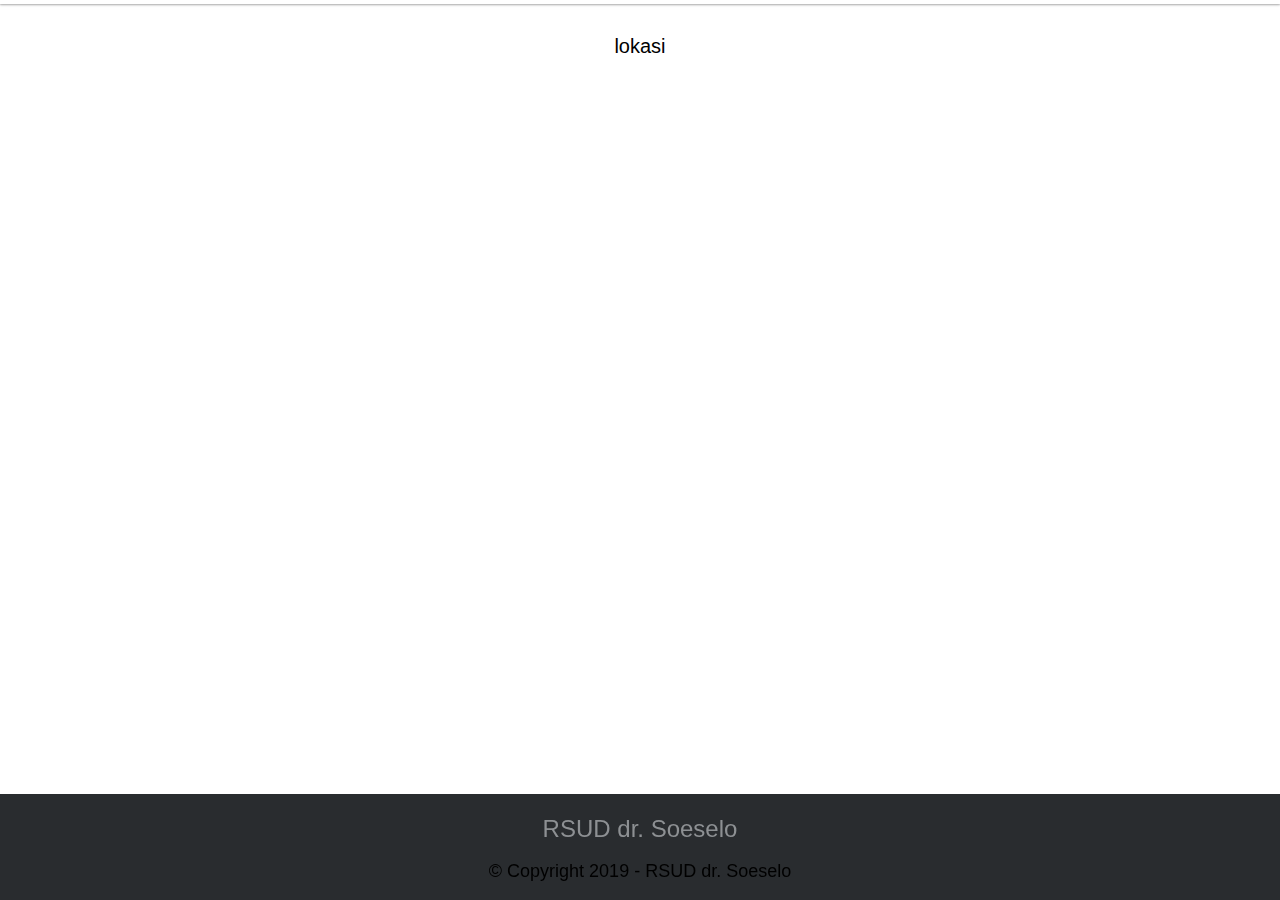
<file: alamat.html>
<!DOCTYPE html>
<html>
    <head>
         
        <title>RSUD dr. Soeselo</title>
        <link rel="stylesheet" type="text/css" href="style.css">
         
         
<style>
.content2{
    font-family: 'lato', sans-serif;
    padding-left: 90px;
    padding-right: 90px;
    font-size: 14px;
}
</style>
    </head>
    <body onload="loadDoc('beranda.html', myFunction)">
    <header class="flex-navbar">
    </header><br>
    
<h1 align="center" style="font-size:20px;">lokasi</h1><br>
<center><iframe src="https://www.google.com/maps/embed?pb=!1m18!1m12!1m3!1d3960.133833857859!2d109.13551911477332!3d-6.9935143949479786!2m3!1f0!2f0!3f0!3m2!1i1024!2i768!4f13.1!3m3!1m2!1s0x2e6fbe54f9c44e23%3A0x90c97704d9c61729!2sRS+DR+SOESELO!5e0!3m2!1sen!2sid!4v1546970366023" width="1000" height="600" frameborder="0" style="border:0" allowfullscreen></iframe></center>

         <footer class="footer-basic-centered">

			<br>
			<p class="footer-company-motto">RSUD dr. Soeselo</p>
        
          <p class="footer-company-name">© Copyright 2019 - RSUD dr. Soeselo</p>
</div>
         

</body>
</html>
</file>
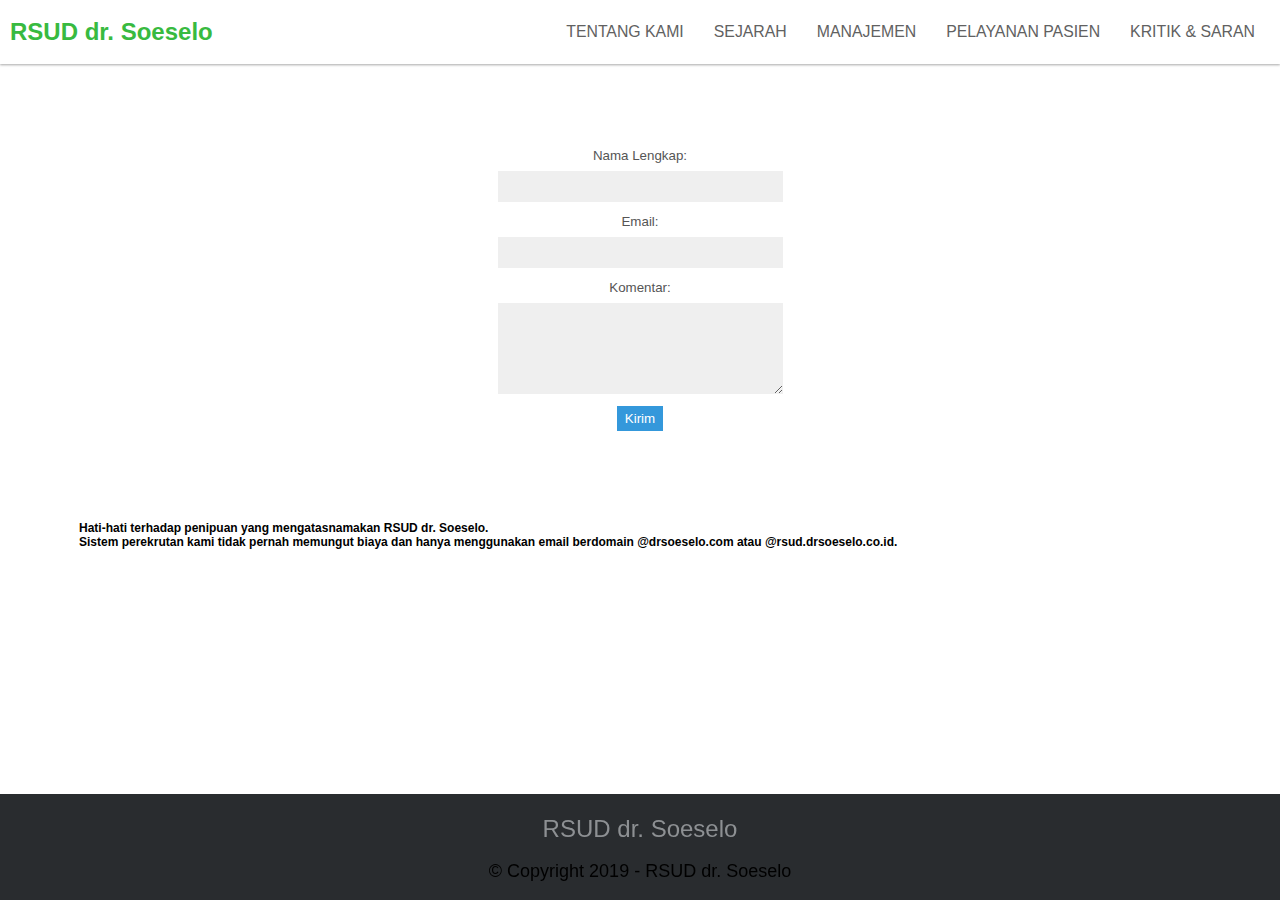
<file: karir.html>
<!DOCTYPE html>
<html>
    <head>
         
         
         
        <title>Info Lowongan pekerjaan di RSUD dr. Soeselo</title>
        <link rel="stylesheet" type="text/css" href="style.css">
		<link href="img/122.png" rel="shortcut icon">
         
         
<style>
.content2{
    font-family: 'lato', sans-serif;
    padding-left: 79px;
    padding-right: 79px;
    font-size: 14px;
}
</style>
    </head>
    <body>
        <header class="flex-navbar">
            <h1 class="logo-name"><a href="index.html">RSUD dr. Soeselo </a></h1>
            <ul class="items items-right">
              <li class="item"><a href="nilaikami.html">Tentang Kami</a></li>
              <li class="item"><a href="sejarah.html">Sejarah</a></li>
              <li class="item"><a href="manajemen.html">Manajemen</a></li>
              <li class="item"><a href="layanan2.html">Pelayanan Pasien</a></li>
              <li class="item"><a href="karir.html">Kritik & Saran</a></li>  
                </ul>
    </header><br>
    
<h1 align="center" style="font-size:20px;">

	<link rel="stylesheet" type="text/css" href="cs.css">
</head>

	<div class="login">
		<form action="#" method="POST" onSubmit="validasi()">
			<div>
				<label>Nama Lengkap:</label>
				<input type="text" name="nama" id="nama" />
			</div>
			<div>
				<label>Email:</label>
				<input type="email" name="email" id="email" />
			</div>
			<div>
				<label>Komentar:</label>
				<textarea cols="40" rows="5" name="alamat" id="alamat"></textarea>
			</div>
			<div>
				<input type="submit" value="Kirim" class="tombol">
			</div>
		</form>
	</div>

<script type="text/javascript">
	function validasi() {
		var nama = document.getElementById("nama").value;
		var email = document.getElementById("email").value;
		var alamat = document.getElementById("alamat").value;
		if (nama != "" && email!="" && alamat !="") {
			return true;
		}else{
			alert('Anda harus mengisi data dengan lengkap !');
		}
	}
</script>

</h1><br>
<div class="content2">
<p style="font-size:12px;"><b>Hati-hati terhadap penipuan yang mengatasnamakan RSUD dr. Soeselo.<br>
    Sistem perekrutan kami tidak pernah memungut biaya dan hanya menggunakan email berdomain @drsoeselo.com atau @rsud.drsoeselo.co.id.
</b></p>
</div>
<footer class="footer-basic-centered">

			<br>
			<p class="footer-company-motto">RSUD dr. Soeselo</p>
  
    <p class="footer-company-name">© Copyright 2019 - RSUD dr. Soeselo</p>
</body>
</html>
</file>
<file: style.css>
* {
    box-sizing: border-box;
  }
  
  body {
    margin: 0;
    padding: 0;
    font-family: 'lato', sans-serif;
  }
  
  .flex-navbar {
    background-color: ##FAFAFA;
    box-shadow: 0 1px 3px rgba(0,0,0,0.12), 0 1px 2px rgba(0,0,0,0.24);
    padding: 2px 10px;
    display: flex;
    align-items: center;
  }
  
  .flex-navbar .items.items-right {
    margin-left: auto;
  }
  

  .flex-navbar .logo-name a{
    color: #38ba40;
    font-size: 1em;
    text-decoration: none;
	font-weight:bold;
  }

  .flex-navbar ul.items {
    display: flex;
    align-items: center;
    list-style: none;
    margin: 0;
    padding: 0;
    color: #34495e;
    font-size: .99em;
    text-transform: uppercase;
  }
  
  .flex-navbar > ul.items li.item {
    margin: 0 15px;
  }
  
  .flex-navbar > ul.items li.item a {
    text-decoration: none;
    color: #616161;
  }
  
  .flex-navbar > ul.items li.item a:hover {
    color: red;
  }
  
  @media only screen and (max-width: 577px) {
    .flex-navbar {
      flex-direction: column;
    }
    
    .flex-navbar ul.items {
      flex-direction: column;
    }
    
    .flex-navbar ul.items.items-right {
      margin-left: initial;
    }
    
    .flex-navbar > ul.items li.item {
      margin: 15px 15px;
    }
  }
section {
    font-family: 'Lato', sans-serif;
    margin: 20px 0;
    text-align: center;
    text-transform: uppercase;
  }
  
  button {
    border: none; 
    border-radius: 4px;
    font-size: 14px;
    padding: 12px 18px;   
    margin: 20px auto 0 auto;
    display: flex;
    background:white;  
    color: #fff;             
    text-transform: uppercase;
  }

  button .btn{
    color: black;
  }

.emergencyphone button{
    background-color: #38ba40;
}
*,
*::before,
*::after {
  box-sizing: border-box;
}

.main{
  max-width: 1200px;
  margin: 0 auto;
}

h1 {
    font-size: 24px;
    font-weight: 400;
    text-align: center;
}

img {
  height: auto;
  max-width: 100%;
  vertical-align: middle;
}

.btn {
  color: #ffffff;
  padding: 0.8rem;
  font-size: 14px;
  text-transform: uppercase;
  border-radius: 4px;
  font-weight: 400;
  display: block;
  width: 90%;
  cursor: pointer;
  border: 3px solid rgba(255, 255, 255, 0.2);
  background: ;
}
.btn a{
  color: white;
  font-family: 'lato', sans-serif;
  text-decoration: none;
}


.btn:hover {
  background-color: #38ba40;
}

.cards {
  display: flex;
  flex-wrap: wrap;
  list-style: none;
  margin: 0;
  padding: 0;
}

.cards_item {
  display: flex;
  padding: 1rem;
}

@media (min-width: 40rem) {
  .cards_item {
    width: 50%;
  }
}

@media (min-width: 56rem) {
  .cards_item {
    width: 25%;
  }
}

.card {
  background-color:#2b2b2b;
  color: white;
  border-radius: 0.25rem;
  box-shadow: 0 20px 40px -14px rgba(0, 0, 0, 0.25);
  display: flex;
  flex-direction: column;
  overflow: hidden;
}

.card_content {
  padding: 1rem;
}

.card_content a{
    text-decoration: none;
    color:black;
    font-family: 'lato',sans-serif;
}

.card_title {
  color:white;
  font-size: 1.2rem;
  font-weight: 700;
  letter-spacing: 1px;
  text-transform: capitalize;
  margin: 0px;
  font-family: 'lato', sans-serif;
}

article {
  color: black;
  font-family: 'Lato', sans-serif;
  text-align: justify;
}
article a{
  text-decoration: none;
  color: black;
}
article .text-content {
  padding-left: 80px;
  padding-right: 80px;
}

/* STYLES SPECIFIC TO FOOTER  */

#container{
    position:relative;
}

#content{
  padding:10px;
}

footer {
  position: fixed;
  bottom: 0;
}

.footer-basic-centered .footer-company-motto {
  color: #8d9093;
  font-size: 24px;
  margin: 0;
}

.footer-basic-centered .footer-links {
  list-style: none;
  font-weight: bold;
  color: #ffffff;
  padding: 35px 0 23px;
  margin: 0;
  text-decoration: none;
}

.footer-basic-centered .footer-links a {
  display: inline-block;
  text-decoration: none;
  color: inherit;
}

.footer-basic-centered {
  background-color: #292c2f;
  box-shadow: 0 1px 1px 0 rgba(0, 0, 0, 0.12);
  box-sizing: border-box;
  width: 100%;
  text-align: center;
  font: normal 18px sans-serif;
  margin-top: 50px;
}

@media (max-height: 800px){
footer {
    position: static;
}
}


/*CONTENT */
.info-content{
    font-family: 'Lato', sans-serif;
    display: block; 
    margin: auto;
    padding-left: 83px;
    padding-right: 83px;
    text-align: justify;
}

.info-content a{
    text-decoration: none;
    color: black;
}

.info-content h3{
  font-size: 30px;
  text-align: center;
}

/*LABEL */

.label {
  margin-bottom: 20px;
}

.label .label1 {
  display: inline;
  margin-right: 5px;
  font-weight: 600;
}

.label a {
  padding: 4px 6px;
  color: #fff;
  background: #38ba40;
  margin-right: 5px;
  margin-bottom: 5px;
  display: inline-block;
  text-decoration: none;
  font-family: 'lato', sans-serif;
}
</file>
<file: cs.css>
.login {
  padding: 1em;
  margin: 2em auto;
  width: 17em;
  background: #fff;
  border-radius: 3px;
}
 
label {
  font-size: 10pt;
  color: #555;
}
 
input[type="text"],
input[type="email"],
textarea {
  padding: 8px;
  width: 95%;
  background: #efefef;
  border: 0;
  font-size: 10pt;
  margin: 6px 0px;
}
 
.tombol {
  background: #3498db;
  color: #fff;
  border: 0;
  padding: 5px 8px;
}
</file>
